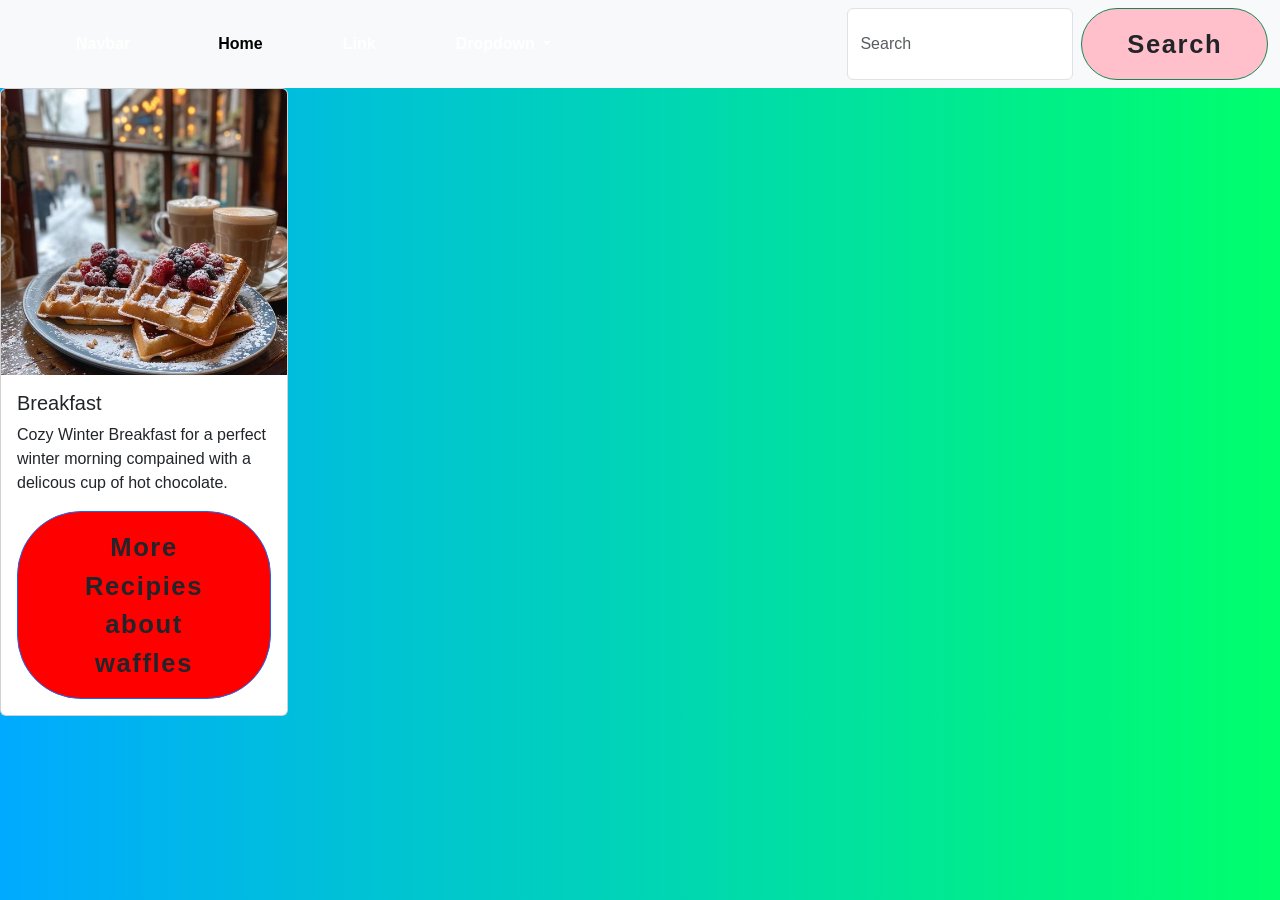
<file: boot.html>
<!DOCTYPE html>
<html lang="en">
<head>
  <meta charset="UTF-8">
  <meta name="viewport" content="width=device-width, initial-scale=1.0">
  <title>Bootstrap</title>
  <link href="https://cdn.jsdelivr.net/npm/bootstrap@5.3.8/dist/css/bootstrap.min.css" rel="stylesheet" integrity="sha384-sRIl4kxILFvY47J16cr9ZwB07vP4J8+LH7qKQnuqkuIAvNWLzeN8tE5YBujZqJLB" crossorigin="anonymous">
  <link rel="stylesheet" href="style.css">
</head>
<body>
<nav class="navbar navbar-expand-lg bg-body-tertiary">
  <div class="container-fluid">
    <a class="navbar-brand" href="#">Navbar</a>
    <button class="navbar-toggler" type="button" data-bs-toggle="collapse" data-bs-target="#navbarSupportedContent" aria-controls="navbarSupportedContent" aria-expanded="false" aria-label="Toggle navigation">
      <span class="navbar-toggler-icon"></span>
    </button>
    <div class="collapse navbar-collapse" id="navbarSupportedContent">
      <ul class="navbar-nav me-auto mb-2 mb-lg-0">
        <li class="nav-item">
          <a class="nav-link active" aria-current="page" href="#">Home</a>
        </li>
        <li class="nav-item">
          <a class="nav-link" href="#">Link</a>
        </li>
        <li class="nav-item dropdown">
          <a class="nav-link dropdown-toggle" href="#" role="button" data-bs-toggle="dropdown" aria-expanded="false">
            Dropdown
          </a>
          <ul class="dropdown-menu">
            <li><a class="dropdown-item" href="#">Action</a></li>
            <li><a class="dropdown-item" href="#">Another action</a></li>
            <li><hr class="dropdown-divider"></li>
            <li><a class="dropdown-item" href="#">Something else here</a></li>
          </ul>
        <!-- </li>
        <li class="nav-item">
          <a class="nav-link disabled" aria-disabled="true">Disabled</a>
        </li> -->
      </ul>
      <form class="d-flex" role="search">
        <input class="form-control me-2" type="search" placeholder="Search" aria-label="Search"/>
        <button class="btn btn-outline-success" type="submit">Search</button>
      </form>
    </div>
  </div>
</nav>

<div class="card" style="width: 18rem;">
  <img src="food img/StockCake-Cozy_Winter_Breakfast-202880-medium.jpg" class="card-img-top" alt="...">
  <div class="card-body">
    <h5 class="card-title">Breakfast</h5>
    <p class="card-text">Cozy Winter Breakfast for a perfect winter morning compained with a delicous cup of hot chocolate.</p>
    <a href="https://uk.pinterest.com/pin/the-perfect-winter-breakfast-these-waffles-are-warm-and-cozy-and-so-easy-to-make-with-kruste--214695107221304040/" class="btn btn-primary breakfast">More Recipies about waffles</a>
  </div>
</div> 















<script src="https://cdn.jsdelivr.net/npm/bootstrap@5.3.8/dist/js/bootstrap.bundle.min.js" integrity="sha384-FKyoEForCGlyvwx9Hj09JcYn3nv7wiPVlz7YYwJrWVcXK/BmnVDxM+D2scQbITxI" crossorigin="anonymous"></script>  
</body>
</html>
</file>
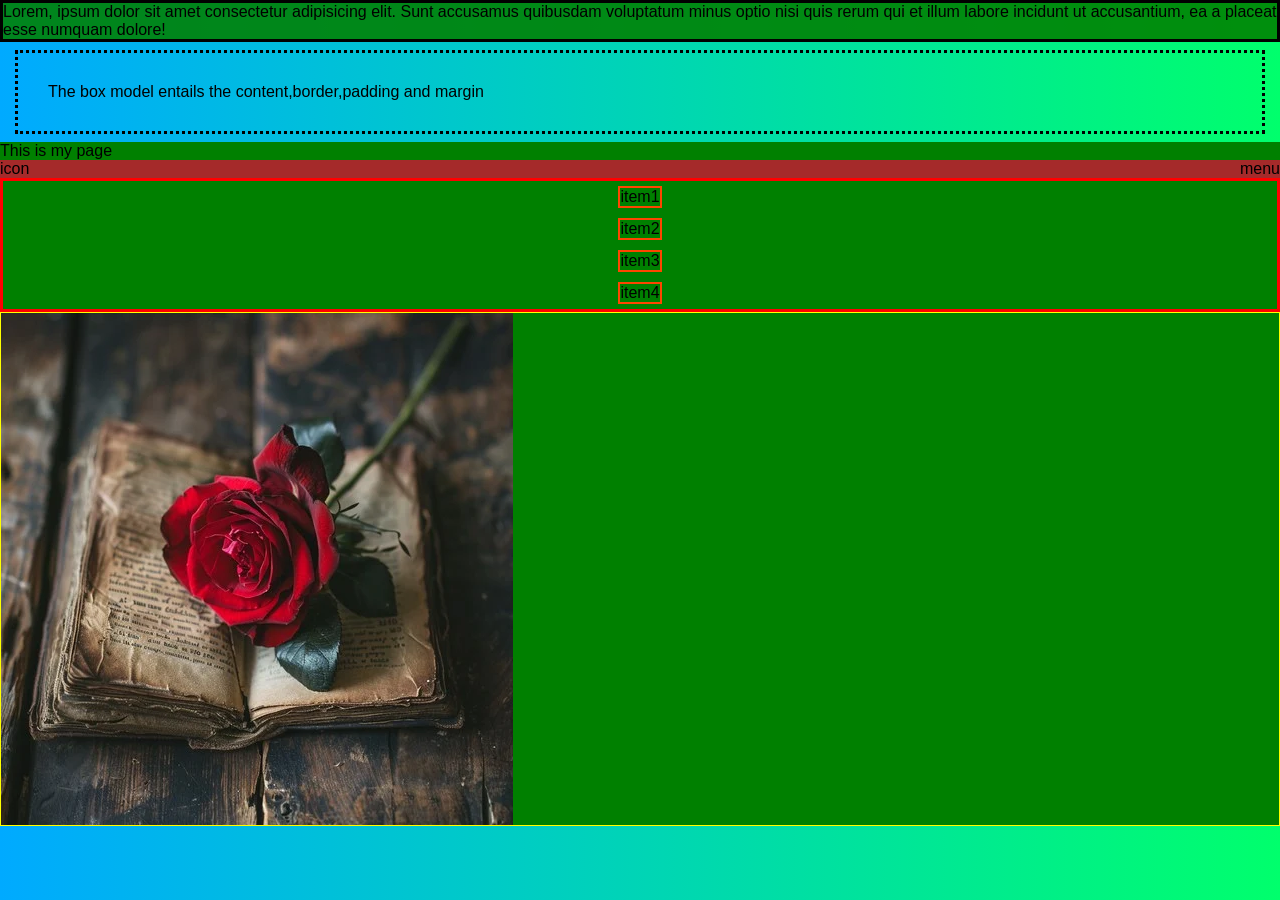
<file: class.html>
<!DOCTYPE html>
<html lang="en">
<head>
  <meta charset="UTF-8">
  <meta name="viewport" content="width=device-width, initial-scale=1.0">
  <title>classwork</title>
  <link rel="stylesheet" href="style.css">
</head>
<body>
  <p id="sample">
    Lorem, ipsum dolor sit amet consectetur adipisicing elit. Sunt accusamus quibusdam voluptatum minus optio nisi quis rerum qui et illum labore incidunt ut accusantium, ea a placeat esse numquam dolore!</p>
    <p class="first">
      The box model entails the content,border,padding and margin</p>
      <div class="container">
        <p>This is my page</p>
         <div class="childcontainer">

          <div><p>icon</p></div>
          <div>menu<p></p></div>
         </div>
         <!-- blue container -->
         <div class="bluecontainer">
          <div class="flex-items">item1</div>
          <div class="flex-items">item2</div>
          <div class="flex-items">item3</div>
          <div class="flex-items">item4</div>
         </div>
         <!-- last container -->
          <div class="last">
            <img src="StockCake-Rose_on_Book-558573-medium copy.jpg" alt="">
          </div>
      </div>
  
</body>
</html>
</file>
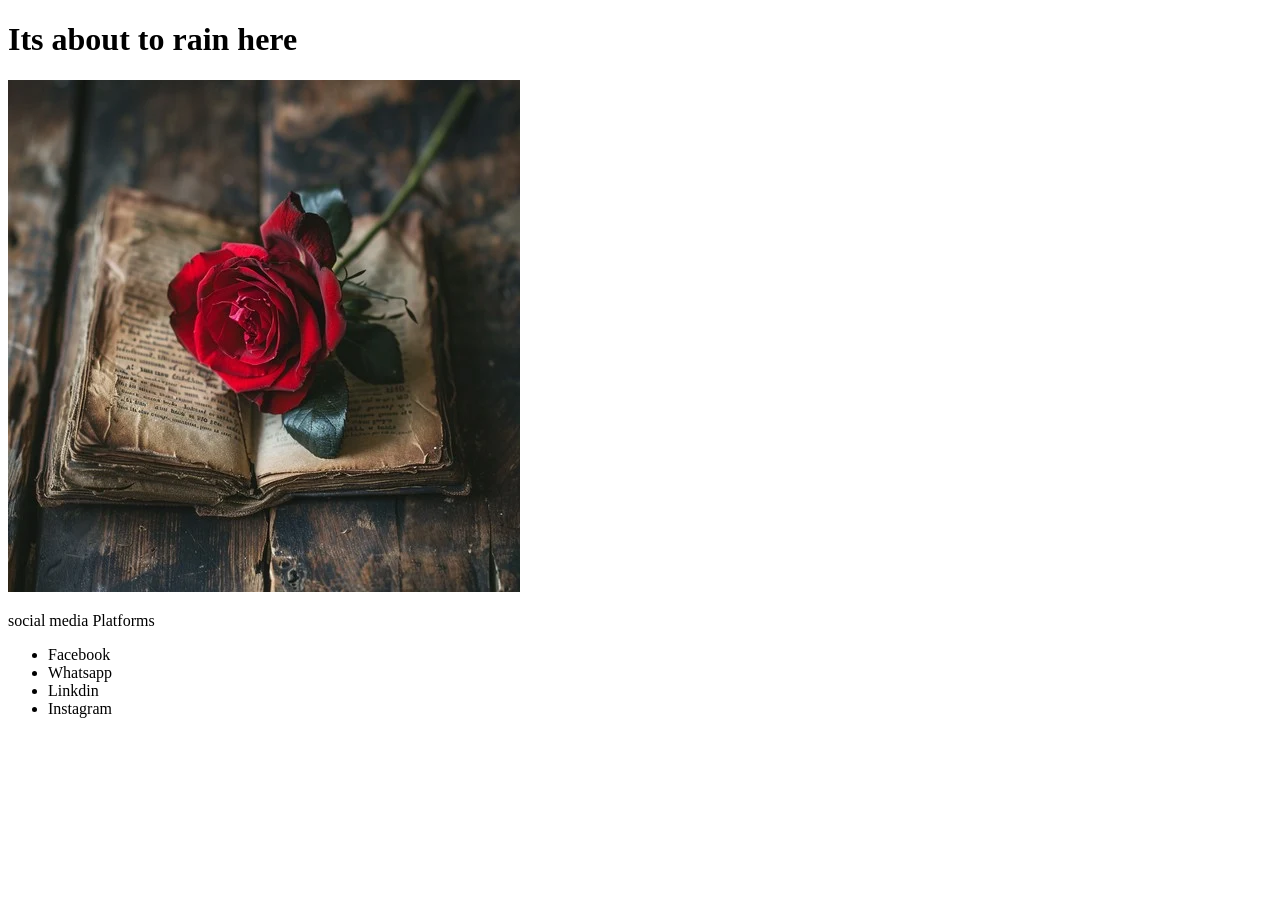
<file: home.html>
<!doctype html>
<html lang="en">
  <head>
    <meta charset="UTF-8" />
    <meta name="viewport" content="width=device-width, initial-scale=1.0" />
    <title>My Portfolio</title>
    
  </head>
  <body>
    <h1>Its about to rain here</h1>
    <img src="StockCake-Rose_on_Book-558573-medium.jpg" />

    <p>social media Platforms</p>
    <ul class="socialmedia">
      <li>Facebook</li>
      <li>Whatsapp</li>
      <li>Linkdin</li>
      <li>Instagram</li>
    </ul>
  </body>
</html>
</file>
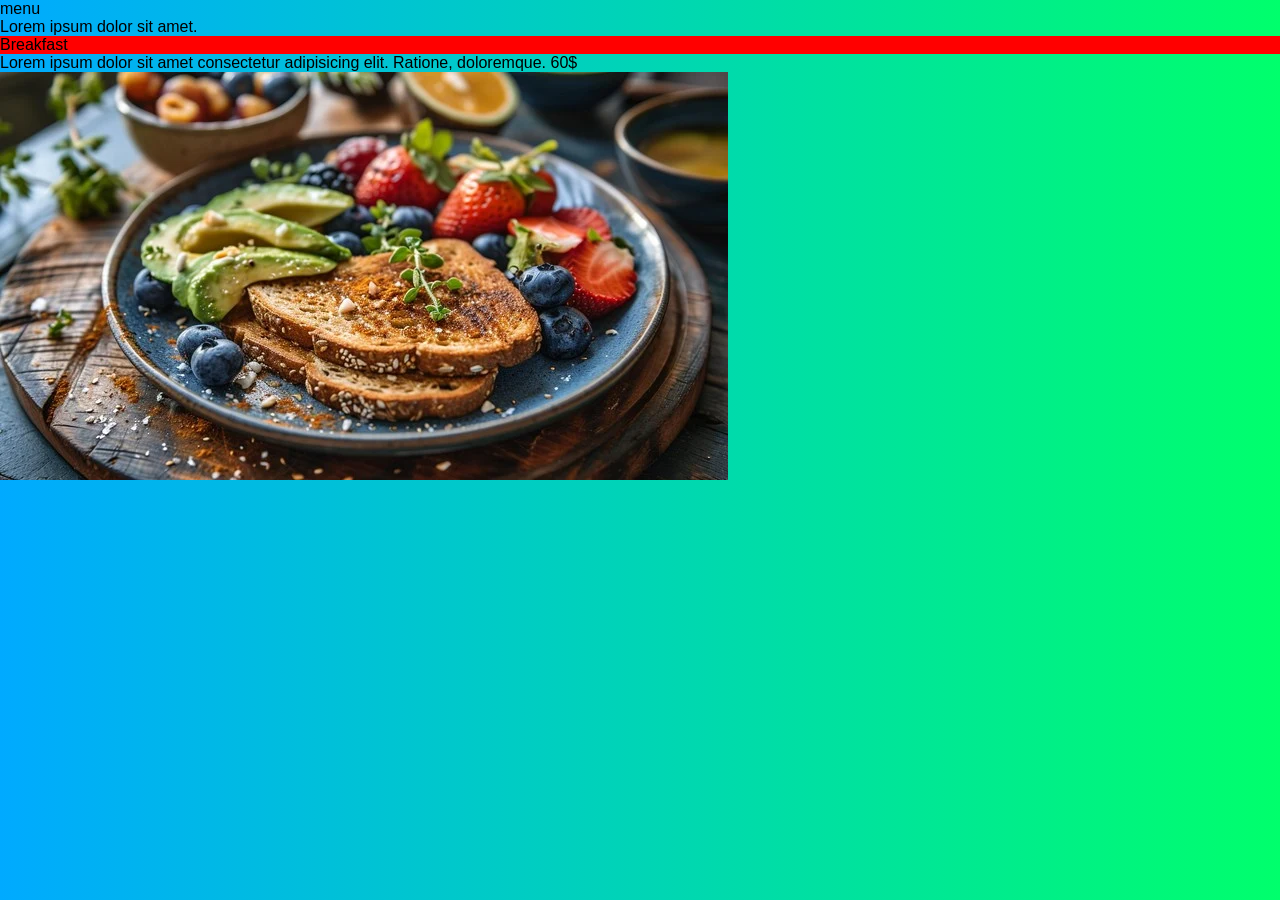
<file: menu.html>
<!DOCTYPE html>
<html lang="en">
<head>
  <meta charset="UTF-8">
  <meta name="viewport" content="width=device-width, initial-scale=1.0">
  <title>Food menu</title>
  <link rel="stylesheet" href="style.css">
</head>
<body>
  <div>
    <div>
      <div class="menus">
        <p class="menu">menu</p>
        <p>Lorem ipsum dolor sit amet.</p>
        <p class="breakfast">Breakfast</p>
        <p>Lorem ipsum dolor sit amet consectetur adipisicing elit. Ratione, doloremque. 60$</p>
        <img src="food img/StockCake-Gourmet_Breakfast_Plate-76760-medium.jpg" alt="">
      </div>
    </div>
  </div>
  
</body>
</html>
</file>
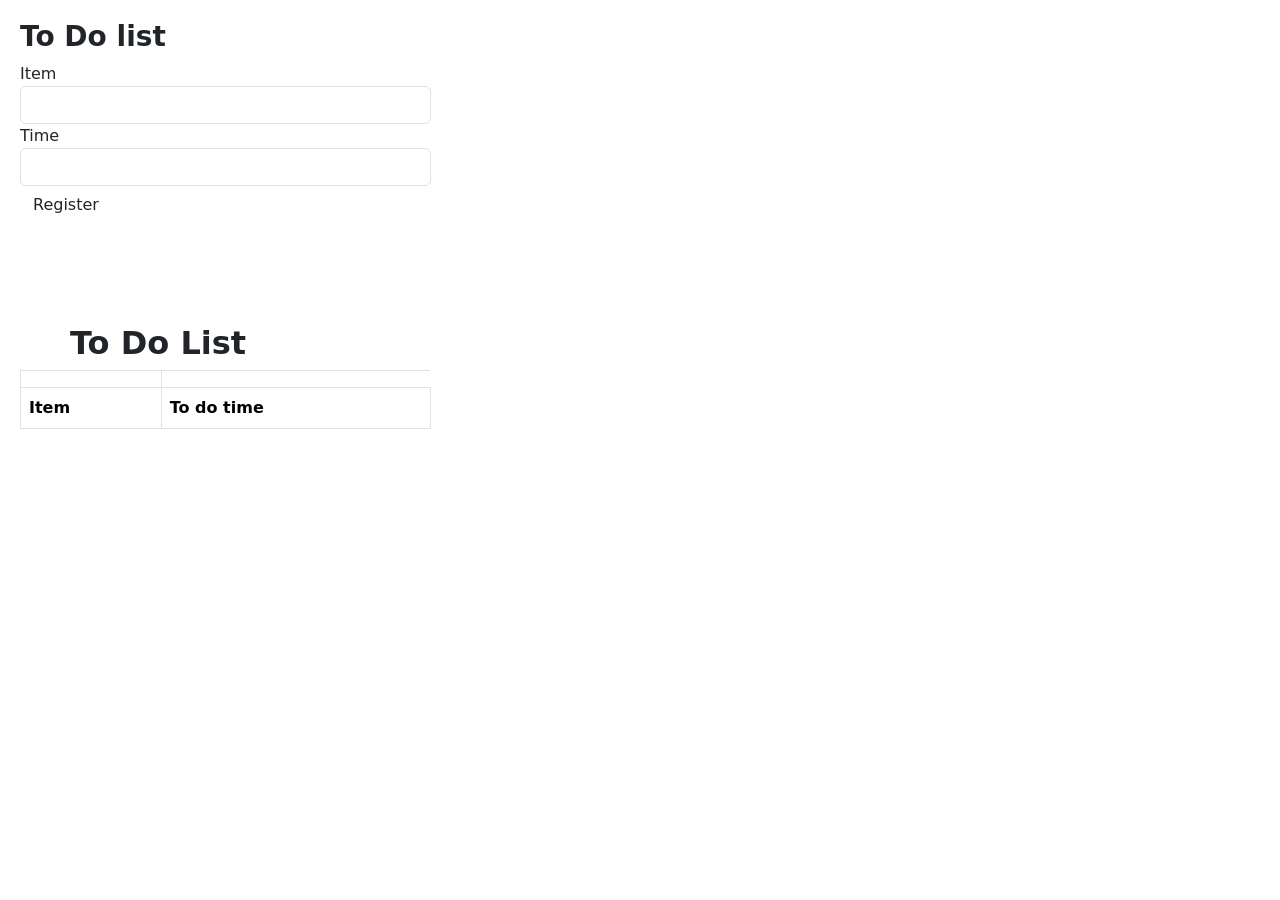
<file: Todo.html>
<!DOCTYPE html>
<html lang="en">
<head>
  <meta charset="UTF-8">
  <meta name="viewport" content="width=device-width, initial-scale=1.0">
  <link rel="stylesheet" href="./index.css">
  <link href="https://cdn.jsdelivr.net/npm/bootstrap@5.3.8/dist/css/bootstrap.min.css" rel="stylesheet" integrity="sha384-sRIl4kxILFvY47J16cr9ZwB07vP4J8+LH7qKQnuqkuIAvNWLzeN8tE5YBujZqJLB" crossorigin="anonymous">
  <title>To Do App</title>
</head>
<body>
  <div class="row">
    <div class="col-md-4" style="margin:20px">
      <form>
        <h3><b>To Do list</b></h3>
        <div class="form-group">
        <label for="item">Item</label>
        <input type="text" class="form-control" id="item">
        </div>

        <div class="form-group">
        <label for="todotime">Time</label>
        <input type="text" class="form-control" id="time">
        </div>
        
        <button type="submit" class="btn btn-primay" id="save">Register</button>
        
      </form>

      <div class="col-md-6" style="margin-top:100px; margin-left:50px">
        <h2><b>To Do List</b></h2>
      </div>
      <table class="table table-bordered">
        <th>
          <tr>
            <th scope ="col">Item</th>
            <th scope="col">To do time</th>
          </tr>
        </th>
        <tbody id="tablebody"></tbody>
      </table>
    </div>
  </div>




  <script scr="./index.js"></script>
</body>
</html>
</file>
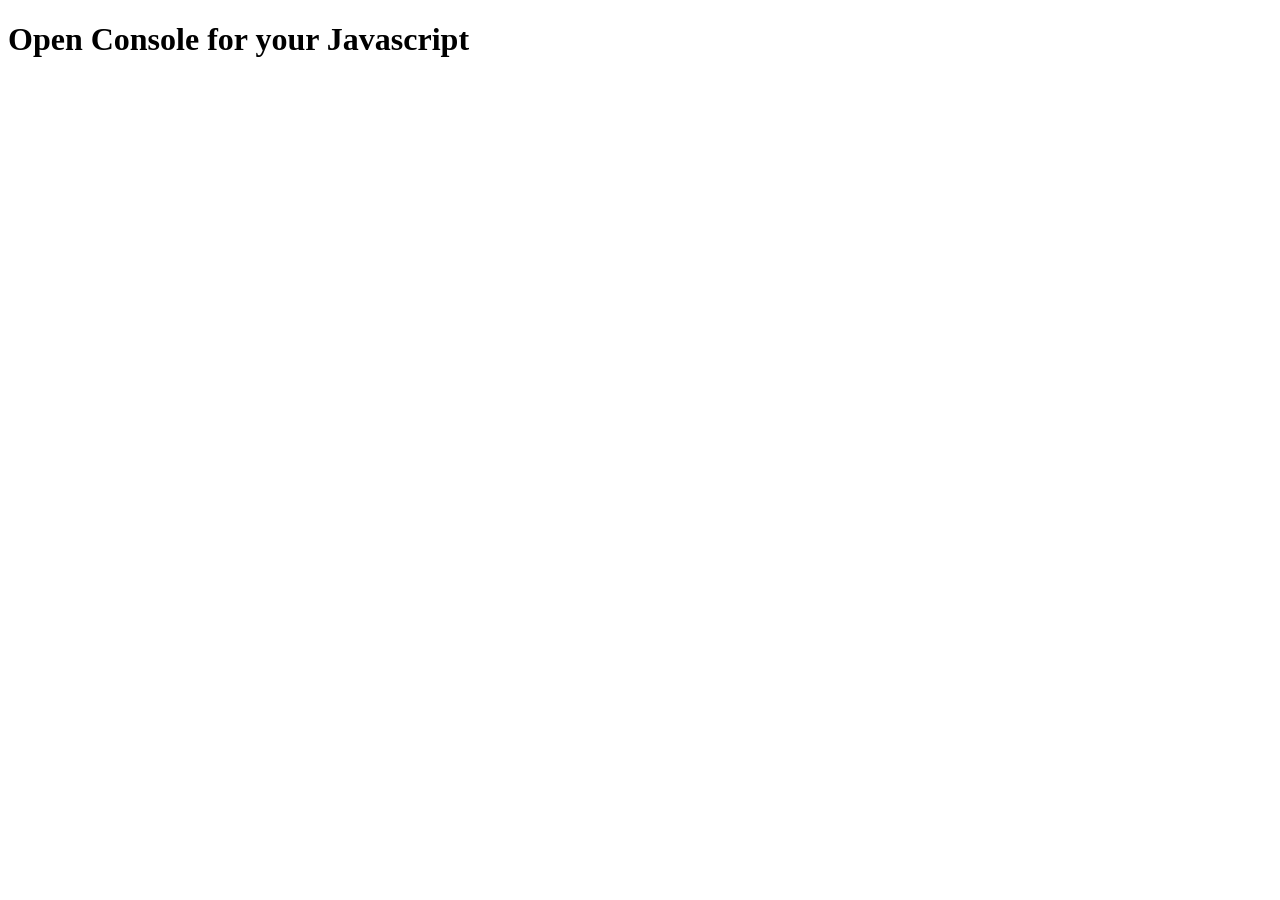
<file: work.html>
<!DOCTYPE html>
<html lang="en">
<head>
  <meta charset="UTF-8">
  <meta name="viewport" content="width=device-width, initial-scale=1.0">
  <title>JavaScript</title>
</head>
<body>
  <h1>Open Console for your Javascript</h1>

  <script>
    console.log("Here is my First Javascript code");
    // alert("This is my first Alert");
 </script>
 <script src="index.js"></script>
</body>
</html>
</file>
<file: style.css>
*{
margin: 0;
padding: 0;
box-sizing: border-box;
font-family: -apple-system, sans-serif;
text-decoration: none;
border: none;
outline: none;
scroll-behavior: smooth;
}
section{
  min-height: 100vh;
  padding: 10rem 9% 2rem;
}
.header{
  position: fixed;
  top: 0;
  right: 0;
  width: 100%;
  padding: 2rem 5%;
  background-color: black;
  backdrop-filter:blur(10px);
  display: flex;
  justify-content: space-between;
  align-items: center;
  z-index: 1000;
  transition: all 0.5s ease;
}
.logo{
  font-size: 3rem;
  color: white;
  font-weight: 700;
  cursor: pointer;
  transition: 0.3s ease;
}
.logo:hover{
  transform: scale(1.05);
  color:pink
  text-shadow 0 0 25px pink,
              0 050px pink

  transform;scale(1.1);         
}
.navbar a{
  font-size: 1rem;
  color: white;
  margin-left: 4rem;
  font-weight: 700;
  cursor: pointer;
  transition: 0.3s ease;
}
.navbar a:hover,
.navbar a:active{
  color: palevioletred;
  transform: scale(1.05);
}
span{
  color:pink;
}

.contact{
  padding: 10px 28px;
  background-color: pink;
  color: white;
  border: 2px solid;
  border-radius: 8px;
  font-size: 16px;
  letter-spacing: 1px;
  font-weight: 600;
  transition: 0.3s ease;
}
.contact.hover{
  background-color: pink;
  box-shadow: 0 0 25px pink;
  color: white;
}
.home{
  display: flex;
  justify-content: center;
  align-items: center;
}
.home-img img{
  width: 25vw;
  border-radius: 50%;
  box-shadow: 0 0 25px var(pink);
  color: black;
  cursor: pointer;
  animation: floatImage 4s ease-in-out infinite;
  transition: 0.4s ease;
}
.home-img img:hover{
  box-shadow: 0 0 25px var(pink),
              0 0 35px var(pink),
              0 0 45px var(pink);
              color:black;
}
@keyframes floatImage{
  0%{
    transform: translateY(0);
  }
  50%{
    transform: translateY(-2.4rem);
    }
    100%{
      transform: translateY(0);
    }
}

.home-content{
  margin-left: 5rem;
}
.home-content h3{
  font-size: 3.7rem;
  font-weight: 700;
}
.home-content h3:nth-of-type(2){
  margin-bottom: 2rem;
}
.home-content h1{
  font-size: 6rem;
  font-weight: 700;
  line-height: 1.3;
}
.home-content p{
  font-size: 1.6rem;
}
.social-media a{
  display: inline-flex;
  justify-content: center;
  align-items: center;
  width: 42px;
  height: 42px;
  background: transparent;
  border:0.2rem; 
  color: pink;
  border-radius: 50%;
  font-size: 2rem;
color: pink;
margin: 3rem 1.5rem 3rem 0;
transition: 0.3s ease;
}
.social-media a:hover{
  transform: scale(1.2)translateY(-10px);
  background-color: pink;
  color: var(--bg-color);
  box-shadow: 0 0 25px var(pink);
}
.btn{
  display: inline-block;
  padding: 1rem 2.8rem;
  background-color: pink;
  border-radius: 4rem;
  box-shadow: none;
  font-size: 1.6rem;
  color: var(--bg-color);
  letter-spacing: 0.1rem;
  font-weight: 600;
  transition: 0.3s ease;
}
.btn:hover{
  box-shadow: 0 0 1.6rem;
  color: black;
}
.about{
  display: flex;
  align-items: center;
  justify-content: center;
  gap: 2rem;
  background: palevioletred;
}
.about-img img{
  width: 25vw;
  border: 2px solid var(pink);
  border-radius: 50%;
  box-shadow: 0 0 25px;
  color: black;
  cursor: pointer;
  transition: 0.4s ease;
}
.about-img img:hover{
  box-shadow: 0 0 25px var(--main-color),
              0 0 35px var(--main-color),
             0 0 45px var(--main-color);
  color: black;           
}
.heading{
  font-size: 6rem;
  text-align: left;
}
.about-content{
  padding:0 4rem;
}
.about-content h2{
  text-align: left;
  line-height: 1.2;
}
.about-content h3{
  font-size: 3rem;
}
.about-content p{
  font-size: 1.6rem;
  margin: 2rem 0 3rem;
}
.services h2{
  text-align: center;
  margin-bottom: 5rem;
}
.services-container{
  display: flex;
  justify-content: center;
  align-items: center;
  flex-wrap: wrap;
  gap: 2rem;
}
.services-container .services-box{
  flex: 1 1 10rem;
  background: palevioletred;
  padding: 6rem 2rem 6rem;
  border-radius: 2rem;
  text-align: center;
  border: 0.3rem;
  color: black;
  transition: 0.3s ease;
}
.services-container .services-box:hover{
  border-color: black;
  transform: scale(1.02);
}
.services-box i{
  font-size: 7rem;
  color:black;
}
.services-box h3{
  font-size: 2.6rem;
}
.services-box p{
  font-size:1rem;
  margin: 1rem 0 3rem;
}
.Education{
  background: pink;
}
.Education-box{
  background-size: cover;
  display: flex;
  justify-content: center;
  align-items: center;
  flex-direction: column;
}
.AboutCoding .heading{
margin-bottom: 5rem;
}
.Education-box img{
  width: 15rem;
  border-radius: 50%;
  border: 3px solid var(black);
  border: solid;
  box-shadow: 0 0 25px;
  color: pink;
}
.wrapper{
  display: grid;
  grid-template-columns: repeat(5,1fr);
  gap: 1rem;
}
.education-item{
  min-height: 450px;
  max-width: 450px;
  background: white;
  border: 0.1rem palevioletred solid;
  border-radius: 0.5rem;
  margin: 0.5rem;
  padding: 10px 10px;
  cursor: pointer;
  display: flex;
  flex-direction: column;
  align-items: center;
  gap: 1.5rem;
  color: black;
  transition: 0.3s ease;
}
.education-item:hover{
  border-color: black;
  transform: scale(1.02);
}
.education-item h2{
  font-size: 2rem;
}
.education-item p{
  font-size: 1rem;
  text-align: center;
}
#star{
  color: gold;
  font-size: 1.5rem;
}
.contact{
  background: var(--bg-color);
}
.contact .heading{
  text-align: center;
}
.contact h2{
  margin-bottom: 2rem;
  color: pink;
}
.contact form{
  max-width: 80rem;
  margin: 1rem auto;
  text-align: center;
  margin-bottom: 3rem;
}
.contact form .input-box{
  display:flex;
  justify-content: center;
  flex-wrap: wrap;
}
.contact form .input-box input,
.contact form textarea{
  width: 100%;
  padding: 1.5rem;
  font-size: 1.6rem;
  color: black;
  background: pink;
  border-radius: 0.8rem;
  border: 0.25rem;
  margin: 0.7rem 0;
  resize: none;
}
.contact form .input-box input{
  width: 49%;
  margin:0.7rem 0.35rem;
}
.footer{
  position: relative;
  bottom: 0;
  width: 100%;
  padding: 40px 0;
  background-color: palevioletred;
}
.footer .social{
  text-align: center;
  padding-bottom: 25px;
  color: pink;
}
.footer .social a{
  font-size: 25px;
  color: pink;
  border: 2px solid var(--main-color);
  width: 42px;
  height: 42px;
  line-height: 42px;
  display: inline-block;
  text-align: center;
  border-radius: 50%;
  margin: 0 10px;
  transition: 0.3s ease;
  }
.footer .social a:hover{
   transform: scale(1.2)translateY(-10px);
  background-color: black;
  color: var(--bg-color);
  box-shadow: 0 0 25px var(black);
}
.footer .copyright{
  margin-top: 20px;
  text-align: center;
  font-size: 16px;
  color: white;
}
/* end of portfolio */



/* classwork */
#sample{
  background-color: rgba(0, 128, 0, 0.884);
  border-color:3px violet;
  border: solid;
} 
/* how the box model looks like */
.first{
  border-style: dotted;
  margin: 8px 15px;
  padding: 30px;
}
/* flex properties */
.container{
  background-color: green;
  }
  .childcontainer{
    background-color: brown;
    display: flex;
    flex-direction: row;
    justify-content: space-between;
  }
  /* bluecontainer */
  .bluecontainer{
    border: 3px red solid;
    display: flex;
    flex-direction: column;
    justify-content: center;
    align-items: center;
    
  }
  .flex-items{
    border: 2px orangered solid;
    margin: 5px;
  }
  /* lastcontainer */
  .last{
    border: 1px yellow solid;
    display: flex;
    align-content: center;
  }

  /* end of flex */
  
  /* Bootstrap */
  .breakfast{
    background-color: red;

  }

  *,*::before, *::after{
box-sizing: border-box;
font-family: sans-serif;
font-weight: normal;
}
body{
  padding: 0;
  margin: 0;
  background: linear-gradient(to right,#00AAFF, #00FF6C);
}

.calculator-grid{
  display: grid;
  justify-content: center;
  align-content: center;
  min-height: 100vh;
  grid-template-columns: repeat(4,100px);
  grid-template-rows: minmax(120px,auto)repeat(5,100px);
}

.calculator-grid > button{
  cursor:pointer;
  font-size: 2rem;
  border:1px solid white;
  outline:none;
  background-color: rgba(255,255,255,.75);
}

.calculator-grid > button:hover{
  background-color: rgba(255,255,255,.9);

}

.span-two{
  grid-column: span 2;
}

.output{
  grid-column: 1 / -1;
  background-color: rgba(0,0,0,.75);
  display: flex;
  align-items: flex-end;
  justify-content: space-around;
  flex-direction: column;
  padding: 10px;
  word-wrap: break-word;
  word-break: break-all;
}

.output .previous-operand{
  color: rgba(255,255,255,.75);
  font-size: 1.5rem;
}

.output .current-operand{
  color: white;
  font-size: 2.5rem;
}
</file>
<file: index.css>
body{
  font-size:16px
}
</file>
